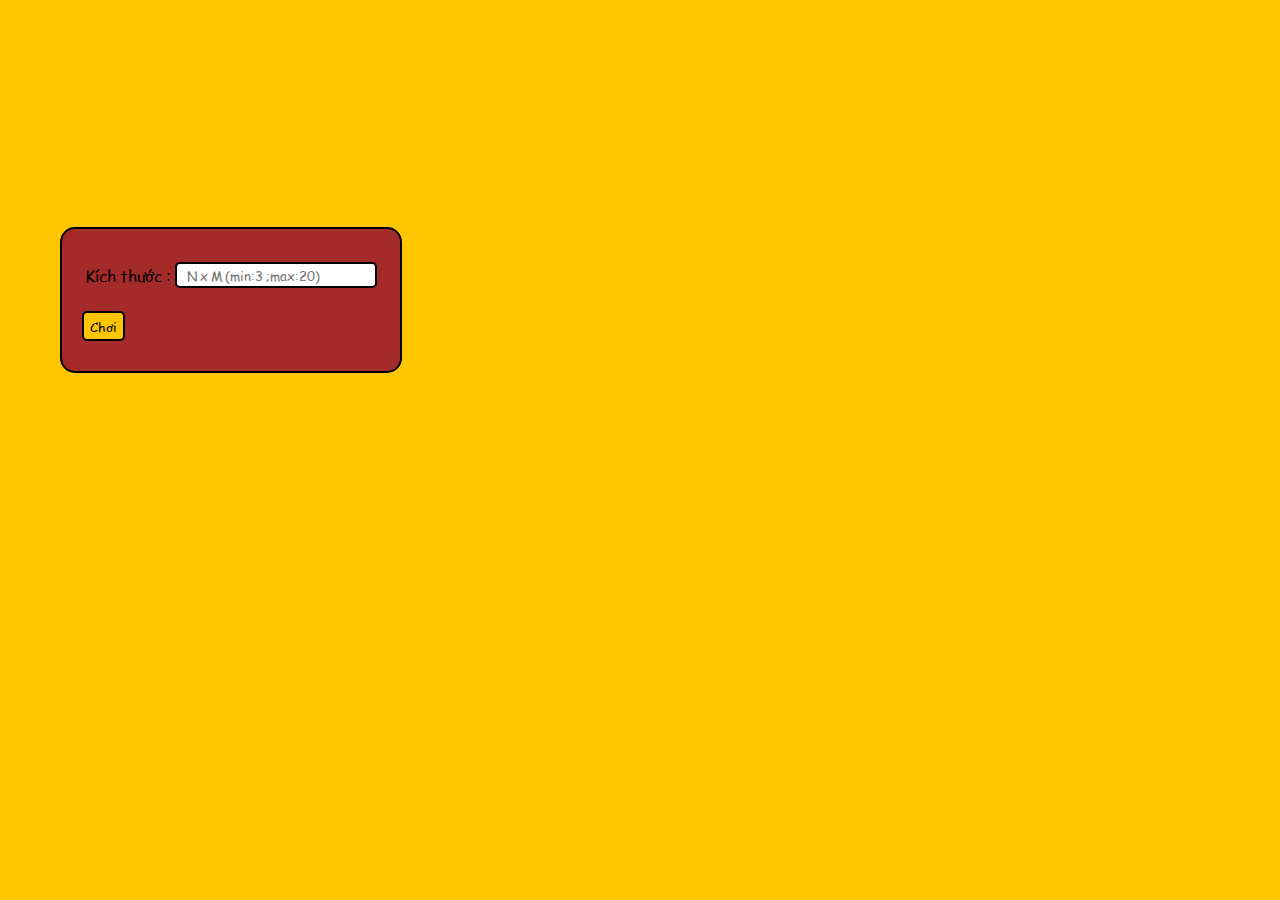
<file: GameCoCaRo/index.html>
<!DOCTYPE html>
<html lang="en">

<head>
    <meta charset="UTF-8">
    <meta name="viewport" content="width=device-width, initial-scale=1.0">
    <meta http-equiv="X-UA-Compatible" content="ie=edge">
    <title>Document</title>
    <link rel="stylesheet" href="style.css">
</head>

<body>

    <div class="container-elem">
        <div class="info">
            <form action="">
                <table>
                    <tr>
                        <td>
                            <label for="numText">Kích thước : </label>
                        </td>
                        <td>
                            <input type="text" name="numText" id="numTxt" placeholder="N x M (min:3 ;max:20)">
                        </td>
                    </tr>
                    
                </table>
                <input type="submit" name="numButton" id="numBtn" value="Chơi">
            </form>
        </div>
        <div class="table-game">
        </div>
    </div>
    <div class="wrap-reset-btn">
        <h1 id="txtwin"></h1>
        <input type="submit" name="resetbtn" id="resetbtn" value="Khởi tạo lại">
    </div>
    <script src="script.js"></script>
</body>

</html>
</file>
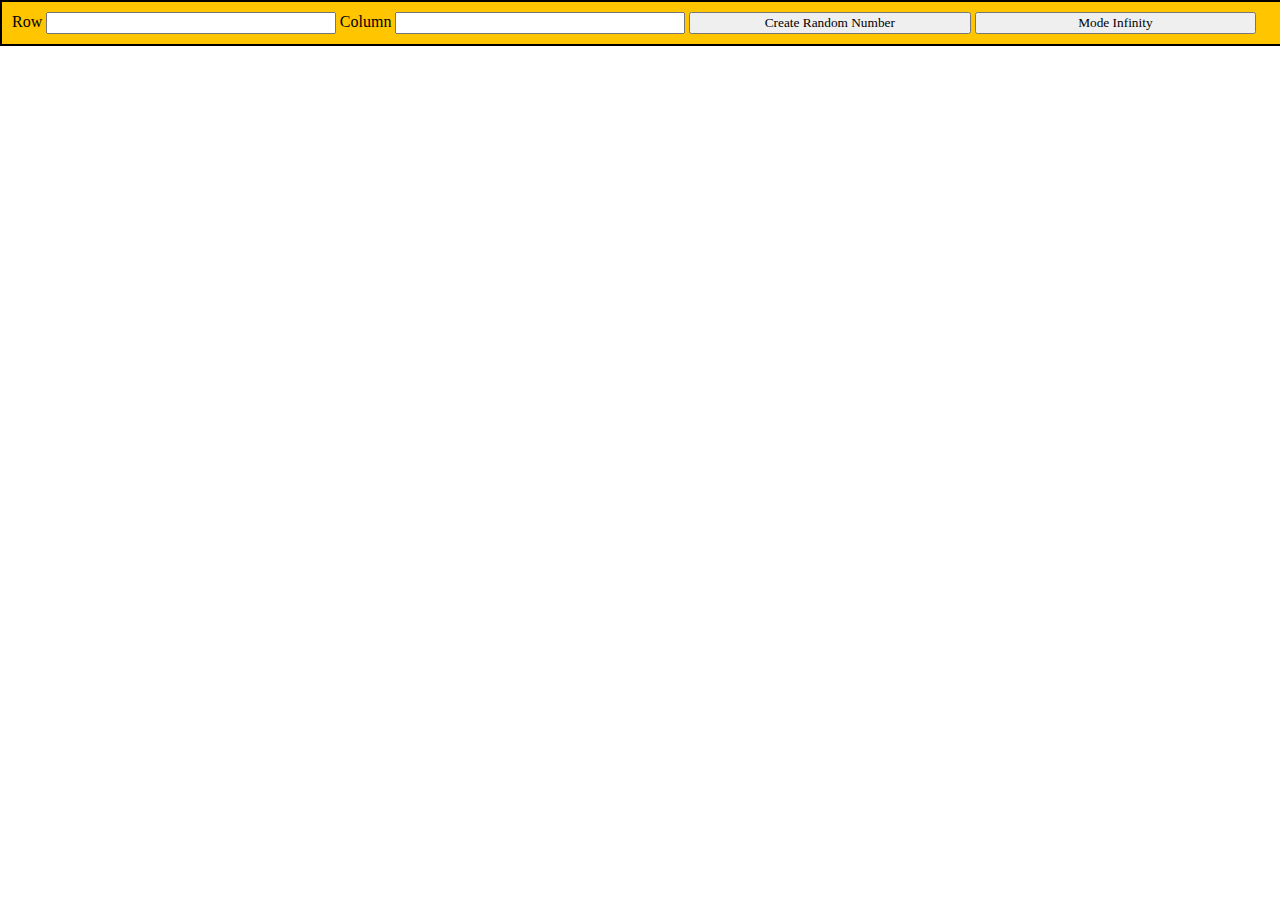
<file: Grid/index.html>
<!DOCTYPE html>
<html lang="en">

<head>
    <meta charset="UTF-8">
    <meta name="viewport" content="width=device-width, initial-scale=1.0">
    <meta http-equiv="X-UA-Compatible" content="ie=edge">
    <title>Document</title>
    <link rel="stylesheet" href="style.css">
</head>

<body>
    <div class="controller">
        <form action="">
            <label for="row">Row</label>
            <input type="text" name="row" id="row">
            <label for="column">Column</label>
            <input type="text" name="column" id="column">
            <input type="submit" name="input-submit" id="inpsubmit" value="Create Random Number">
            <input type="button" name="button-infinity" id="button-infinity" value="Mode Infinity">
        </form>
    </div>
    <div class="wrap">
        <table class="wrap-header">
        </table>
        <table class="wrap-data">

        </table>
    </div>
    <script src="script.js"></script>
</body>

</html>
</file>
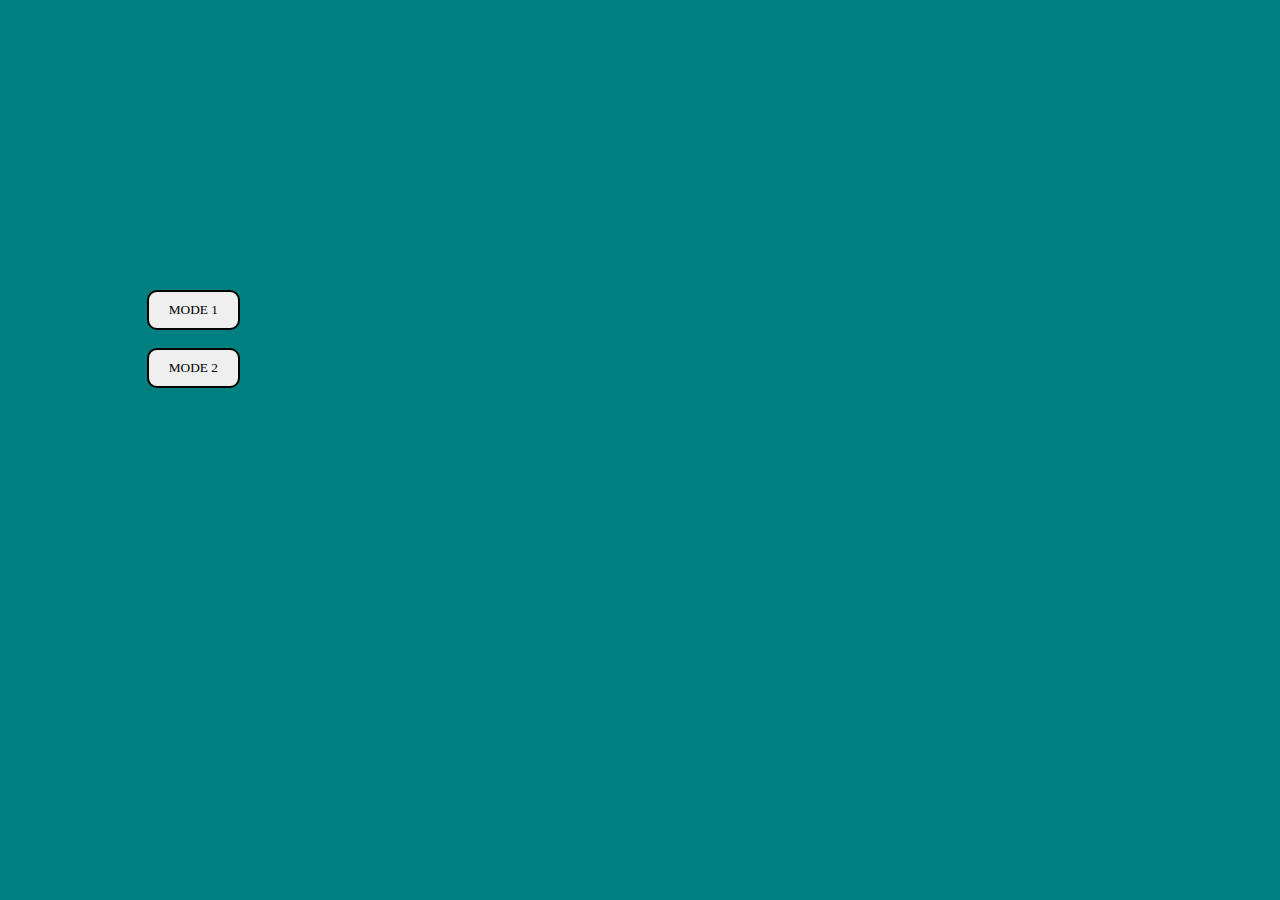
<file: SnakeGame/index.html>
<!DOCTYPE html>
<html lang="en">
<head>
    <meta charset="UTF-8">
    <meta name="viewport" content="width=device-width, initial-scale=1.0">
    <meta http-equiv="X-UA-Compatible" content="ie=edge">
    <title>Document</title>
    <link rel="stylesheet" href="style.css">
</head>
<body>
    <div class="container">
        <div class="info">
            <button id="btn-play1" data-mode="1">MODE 1</button> <br>
            <br>
            <button id="btn-play2" data-mode="2">MODE 2</button>
            
            <h1>
            </h1>
        </div>
        <div class="play-frame-container" >
            <table class="play-frame">
            </table>
        </div>
    </div>

    <script src="script.js"></script>
</body>
</html>
</file>
<file: GameCoCaRo/style.css>
@font-face{
    font-family: 'myfont';
    src: url(comic.ttf);
}

html,body{
    width: 100%;
    font-family: 'myfont';
    margin: 0;
    box-sizing: border-box;
    background: #ffc600;
}
form{
    width: 100%;
    padding: 20px;
    background: brown;
    margin: 30px auto;
    border: 2px solid black;
    border-radius: 15px;
    -webkit-border-radius: 15px;
    -moz-border-radius: 15px;
    -ms-border-radius: 15px;
    -o-border-radius: 15px;
}
.table-game table{
    background: #ffc600;
    margin: 50px auto;
}
label,input{
    margin-top: 10px;
    margin-bottom: 10px;
} 
input[type=text]{
    padding-left: 10px;
    font-family: 'myfont';
}
input{
    height: 20px;
    border: 2px solid black;
    border-radius: 5px;
    -webkit-border-radius: 5px;
    -moz-border-radius: 5px;
    -ms-border-radius: 5px;
    -o-border-radius: 5px; 
}
input[type=submit]{
    height: 30px;
    font-family: 'myfont';
    background: #ffc600;
}
input[type=submit]:hover{
    background: white;
} 

.table-game table,td,tr{

    box-sizing: border-box;
}
.table-game td{
    background: white;
    width: 0px;
    height: 0px;
    border: 2px solid black;
    border-radius: 5px;
    -webkit-border-radius: 5px;
    -moz-border-radius: 5px;
    -ms-border-radius: 5px;
    -o-border-radius: 5px;
}
.container-elem{
    width: 100%;
    height: 600px;
    display: flex;
    justify-content: space-between;
    align-items: center;
}
.info{
    margin-left: 60px;
    width: 100%;
    display: flex;
    align-content: center;
    align-items: center;
    flex-direction: column;
    flex-basis: 20%;
}
.table-game{
    flex-basis: 80%;
}
.wrap-reset-btn{
    position: fixed;
    width: 100%;
    height: 100%;
    top: 0;
    display: flex;
    justify-content: center;
    align-items: center;
    background-color: rgba(252, 224, 116, 0.4);
    visibility: hidden;
    flex-direction: column;
}
</file>
<file: Grid/style.css>
body{
    margin: 0;
    position: relative;
    font-family: cursive;
}
.controller{
    padding-left: 20px;
    position: fixed;
    width: 100%;
    top: 0;
    padding: 10px;
    background-color: #ffc600;
    border: 2px solid black;
}

.wrap{
    width: 100%;
}
table{
    background-color: white;
    margin: auto;
}
table,th,td{
    border: 1px solid black;
    border-collapse: collapse;
}
.wrap-header{
    margin-top: 49px;
}
th,td{
    text-align: center;
}
th{
    background-color: #ffc600;
}
tr:nth-child(even){
    background: #FEEBD0;
}
input{
    font-family: cursive;
    width: 22%;
}
</file>
<file: SnakeGame/style.css>
html, body{
    font-family: cursive;
    width: 100%;
    padding: 0;
    margin: 0;
    box-sizing: border-box;
    background-color: teal;
}
.container{
    width: 100%;
    display: flex;
    height: 700px;
    justify-content: space-around;
    align-items: center;
}
.info{
    text-align: center;
}
button{
    font-family: cursive;
    border: 2px solid black;
    padding: 10px 20px;
    border-radius: 10px;
    -webkit-border-radius: 10px;
    -moz-border-radius: 10px;
    -ms-border-radius: 10px;
    -o-border-radius: 10px;
}

.play-frame-container{
    width: 600px;
    height: 600px;
}


td{
    background-color: white;
    border: 1px solid black;
    border-radius: 5px;
    -webkit-border-radius: 5px;
    -moz-border-radius: 5px;
    -ms-border-radius: 5px;
    -o-border-radius: 5px;
}
</file>
